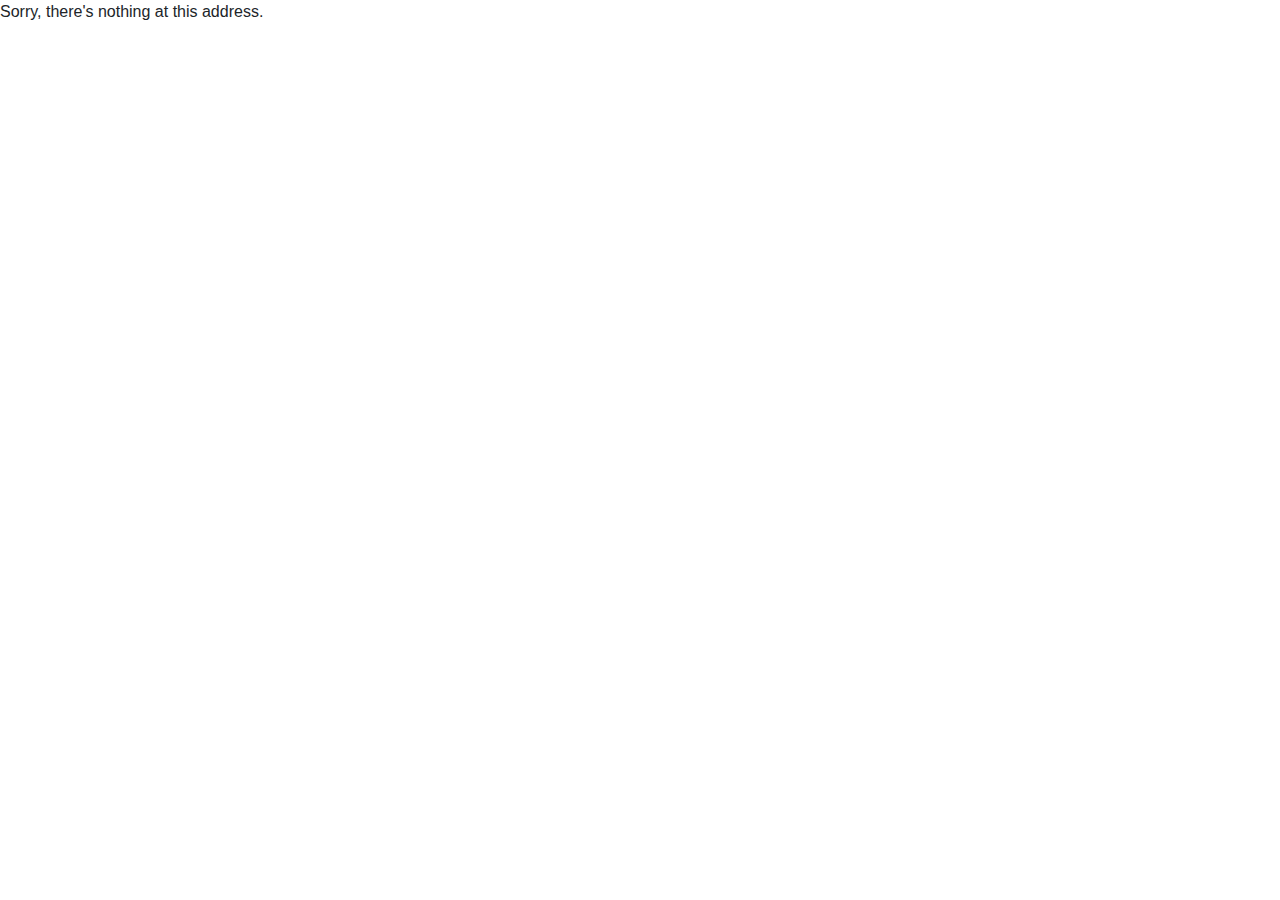
<file: PathFinder.BlazorDemo/wwwroot/index.html>
﻿<!DOCTYPE html>
<html>

<head>
    <meta charset="utf-8"/>
    <meta name="viewport" content="width=device-width, initial-scale=1.0, maximum-scale=1.0, user-scalable=no"/>
    <title>PathFinder.BlazorDemo</title>
    <base href="/"/>
    <link href="css/bootstrap/bootstrap.min.css" rel="stylesheet"/>
    <link href="css/app.css" rel="stylesheet"/>
    <link href="PathFinder.BlazorDemo.styles.css" rel="stylesheet"/>
</head>

<body>
<div id="app">Loading...</div>

<div id="blazor-error-ui">
    An unhandled error has occurred.
    <a href="" class="reload">Reload</a>
    <a class="dismiss">🗙</a>
</div>
<script src="_framework/blazor.webassembly.js"></script>
<script src="_content/Aptacode.BlazorCanvas/BlazorCanvasInterop.js"></script>
<script>
    window.SetFocusToElement = (element) => {
        element.focus();
    };

    function gameLoop(timeStamp) {
        window.requestAnimationFrame(gameLoop);
        theInstance.invokeMethodAsync('GameLoop', timeStamp);
    }

    window.initGame = (instance) => {
        window.theInstance = instance;
        window.requestAnimationFrame(gameLoop);
    };
</script>
</body>

</html>
</file>
<file: PathFinder.BlazorDemo/wwwroot/css/app.css>
﻿@import url('open-iconic/font/css/open-iconic-bootstrap.min.css');

html, body { font-family: 'Helvetica Neue', Helvetica, Arial, sans-serif; }

a, .btn-link { color: #0366d6; }

.btn-primary {
    background-color: #1b6ec2;
    border-color: #1861ac;
    color: #fff;
}

.content { padding-top: 1.1rem; }

.valid.modified:not([type=checkbox]) { outline: 1px solid #26b050; }

.invalid { outline: 1px solid red; }

.validation-message { color: red; }

#blazor-error-ui {
    background: lightyellow;
    bottom: 0;
    box-shadow: 0 -1px 2px rgba(0, 0, 0, 0.2);
    display: none;
    left: 0;
    padding: 0.6rem 1.25rem 0.7rem 1.25rem;
    position: fixed;
    width: 100%;
    z-index: 1000;
}

#blazor-error-ui .dismiss {
    cursor: pointer;
    position: absolute;
    right: 0.75rem;
    top: 0.5rem;
}
</file>
